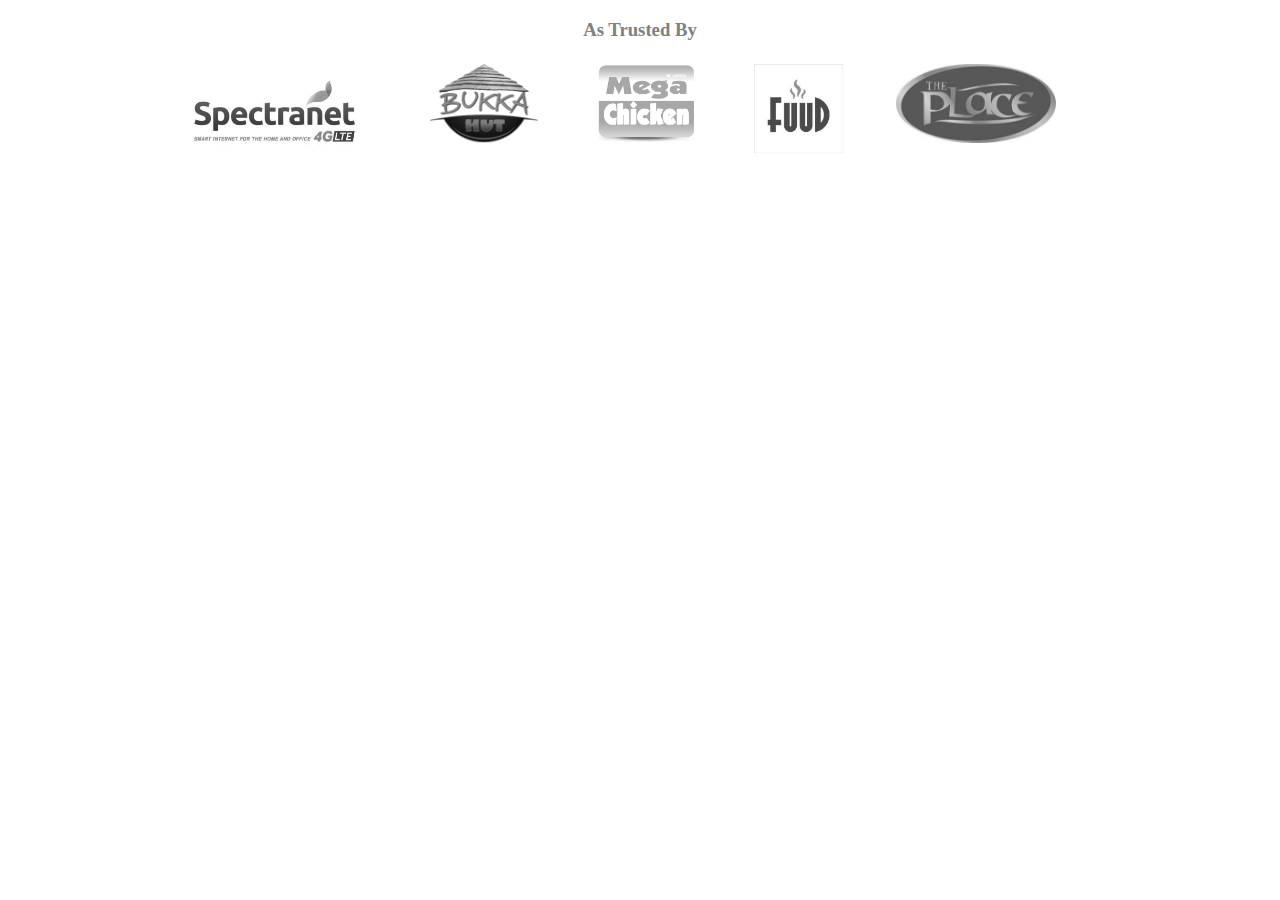
<file: images/index.html>
<!DOCTYPE html>
<html lang="en">
<head>
    <meta charset="UTF-8">
    <meta name="viewport" content="width=device-width, initial-scale=1.0">
    <meta http-equiv="X-UA-Compatible" content="ie=edge">
    <title>Document</title>
    <style>
    .container {
        display: flex;
        flex-wrap: wrap;
        flex-direction: row;
        justify-content: center;
    }
    .container div{
        padding-right: 26px;
        padding-left: 26px;
    }
    .container img {
        
    }
    h3 {
        text-align: center;
        padding-bottom: 5px;
        color: grey;
    }
    </style>
</head>
<body>
    <section>
        <h3>As Trusted By</h3>
<div class="container">
    <div><img src="spectranet-logo.png" alt="spectranet logo"></div>
    <div><img src="Bukka-Hut-Logo.png" alt="Bukka logo"></div>
    <div><img src="Mega-Chicken.png" alt="Mega chicken log"></div>
    <div><img src="fud-log.png" alt="Food logo"></div>
    <div><img src="header_the-place-lagos.png" alt="Place logo"></div>
    <div></div>
</div>
    </section>
</body>
</html>
</file>
